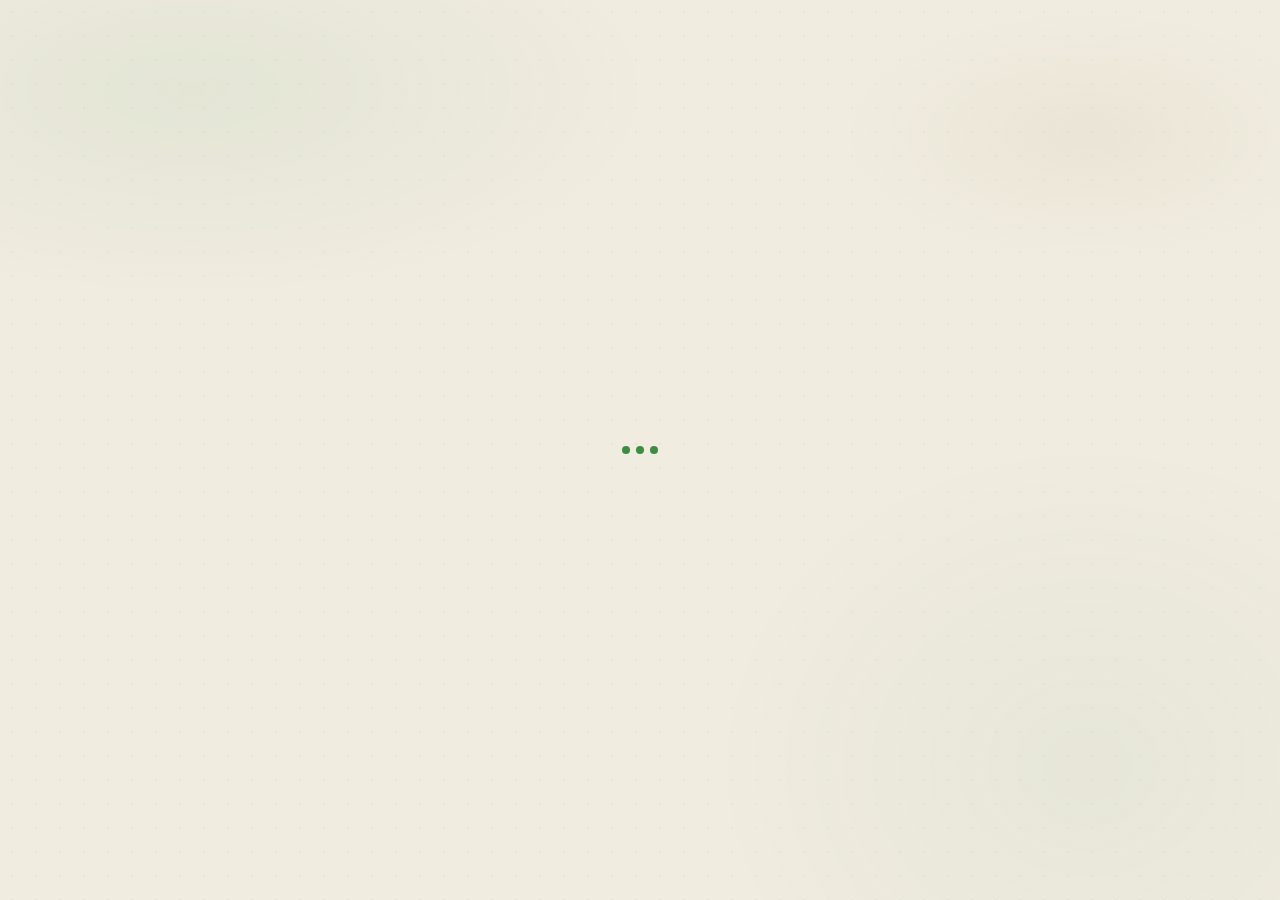
<file: app.html>
<!DOCTYPE html>
<html lang="nl">
<head>
<meta charset="UTF-8">
<meta name="viewport" content="width=device-width, initial-scale=1.0, maximum-scale=1.0">
<meta name="apple-mobile-web-app-capable" content="yes">
<meta name="apple-mobile-web-app-status-bar-style" content="default">
<meta name="apple-mobile-web-app-title" content="Norsk">
<meta name="theme-color" content="#f0ece0">
<link rel="manifest" href="manifest.json">
<title>Norsk</title>
<link href="https://fonts.googleapis.com/css2?family=Nunito:wght@300;400;500;600;700;800;900&family=JetBrains+Mono:wght@400;500&display=swap" rel="stylesheet">
<link rel="stylesheet" href="styles/main.css">
</head>
<body>

<!-- Laden indicator -->
<div class="loading-screen" id="loading">
  <div class="loading-dots">
    <div class="loading-dot"></div>
    <div class="loading-dot"></div>
    <div class="loading-dot"></div>
  </div>
</div>

<!-- App shell (verborgen tot auth klaar) -->
<div id="app" style="display:none">

  <!-- ══ HOME ════════════════════════════════════ -->
  <div class="page active" id="page-home">
    <div class="user-bar">
      <span class="user-email" id="user-email"></span>
      <button class="logout-btn" id="logout-btn">Uitloggen</button>
    </div>
    <div class="page-head" style="padding-top:0.25rem">
      <div class="page-title">Norsk <span>leren</span></div>
      <div class="page-sub" id="home-sub">Voortgang laden...</div>
    </div>
    <div class="scroll-area">
      <div class="home-hero">
        <div class="hero-pct" id="h-pct">0%</div>
        <div class="hero-label">Voortgang</div>
        <div class="hero-bar-wrap"><div class="hero-bar" id="h-pbar" style="width:0%"></div></div>
        <div class="hero-sub" id="h-sub2">—</div>
      </div>
      <div class="stats-row">
        <div class="stat-card"><div class="stat-val" id="h-known">0</div><div class="stat-lbl">Geleerd</div></div>
        <div class="stat-card"><div class="stat-val" id="h-total">0</div><div class="stat-lbl">Totaal</div></div>
      </div>
      <div class="section-label">Oefenen</div>
      <div class="action-card" onclick="goPage('fc')">
        <div class="ac-icon">
          <svg viewBox="0 0 24 24" fill="none" stroke="currentColor" stroke-width="2" stroke-linecap="round" stroke-linejoin="round"><rect x="2" y="5" width="14" height="10" rx="3"/><rect x="8" y="9" width="14" height="10" rx="3"/></svg>
        </div>
        <div class="ac-info"><div class="ac-title">Flashcards</div><div class="ac-desc">Foute kaartjes komen terug totdat je ze kent</div></div>
        <div class="ac-arrow"><svg viewBox="0 0 24 24" fill="none" stroke="currentColor" stroke-width="2" stroke-linecap="round" stroke-linejoin="round"><polyline points="9 18 15 12 9 6"/></svg></div>
      </div>
      <div class="action-card" onclick="goPage('quiz')">
        <div class="ac-icon">
          <svg viewBox="0 0 24 24" fill="none" stroke="currentColor" stroke-width="2" stroke-linecap="round" stroke-linejoin="round"><circle cx="12" cy="12" r="9"/><circle cx="12" cy="12" r="5"/><circle cx="12" cy="12" r="1" fill="currentColor"/></svg>
        </div>
        <div class="ac-info"><div class="ac-title">Quiz</div><div class="ac-desc">Meerkeuze — fout = retry ronde aan het einde</div></div>
        <div class="ac-arrow"><svg viewBox="0 0 24 24" fill="none" stroke="currentColor" stroke-width="2" stroke-linecap="round" stroke-linejoin="round"><polyline points="9 18 15 12 9 6"/></svg></div>
      </div>
      <div class="action-card" onclick="goPage('diff')">
        <div class="ac-icon" style="background:rgba(201,112,96,0.1)">
          <svg viewBox="0 0 24 24" fill="none" stroke="currentColor" stroke-width="2" stroke-linecap="round" stroke-linejoin="round"><path d="M8.5 14.5A6 6 0 0 0 18 9c0-5-3.5-7.5-3.5-7.5s1 2.5-1 4.5C12 8 12 9 12 9c-.5-2-3-3.5-3-3.5s1 4.5-1.5 5.5c-.5.2-1 .5-1 .5A4 4 0 0 0 8 16c0 2.2 1.8 4 4 4s4-1.8 4-4c0-.9-.3-1.7-.8-2.3"/></svg>
        </div>
        <div class="ac-info"><div class="ac-title">Moeilijke woorden</div><div class="ac-desc" id="h-diff-desc">—</div></div>
        <div class="ac-arrow"><svg viewBox="0 0 24 24" fill="none" stroke="currentColor" stroke-width="2" stroke-linecap="round" stroke-linejoin="round"><polyline points="9 18 15 12 9 6"/></svg></div>
      </div>
      <div class="section-label" style="margin-top:1rem">Woordenschat</div>
      <div class="action-card" onclick="goPage('ref')">
        <div class="ac-icon">
          <svg viewBox="0 0 24 24" fill="none" stroke="currentColor" stroke-width="2" stroke-linecap="round" stroke-linejoin="round"><path d="M4 19.5A2.5 2.5 0 0 1 6.5 17H20"/><path d="M6.5 2H20v20H6.5A2.5 2.5 0 0 1 4 19.5v-15A2.5 2.5 0 0 1 6.5 2z"/><line x1="9" y1="7" x2="15" y2="7"/><line x1="9" y1="11" x2="15" y2="11"/></svg>
        </div>
        <div class="ac-info"><div class="ac-title">Woordenboek</div><div class="ac-desc">Browse, zoek, bekijk voortgang</div></div>
        <div class="ac-arrow"><svg viewBox="0 0 24 24" fill="none" stroke="currentColor" stroke-width="2" stroke-linecap="round" stroke-linejoin="round"><polyline points="9 18 15 12 9 6"/></svg></div>
      </div>
      <div id="h-cat-progress"></div>
      <div id="daily-streak-card" class="daily-streak-card">
        <div class="sc-icon" style="background:rgba(61,140,66,0.12);border-color:#b0d4a8;">
          <svg viewBox="0 0 24 24" fill="none" stroke="#3d8c42" stroke-width="2" stroke-linecap="round" stroke-linejoin="round"><rect x="3" y="4" width="18" height="18" rx="2" ry="2"/><line x1="16" y1="2" x2="16" y2="6"/><line x1="8" y1="2" x2="8" y2="6"/><line x1="3" y1="10" x2="21" y2="10"/></svg>
        </div>
        <div>
          <div class="sc-val" id="h-daily-streak" style="color:var(--accent-d)">0</div>
          <div class="sc-lbl" id="h-daily-streak-lbl" style="color:#2e6b32">Begin vandaag!</div>
        </div>
      </div>
      <div id="streak-section" style="display:none">
        <div class="section-label" style="margin-top:1rem">Beste streak</div>
        <div class="streak-card">
          <div class="sc-icon">
            <svg viewBox="0 0 24 24" fill="none" stroke="#8b6914" stroke-width="2" stroke-linecap="round" stroke-linejoin="round"><path d="M8.5 14.5A6 6 0 0 0 18 9c0-5-3.5-7.5-3.5-7.5s1 2.5-1 4.5C12 8 12 9 12 9c-.5-2-3-3.5-3-3.5s1 4.5-1.5 5.5c-.5.2-1 .5-1 .5A4 4 0 0 0 8 16c0 2.2 1.8 4 4 4s4-1.8 4-4c0-.9-.3-1.7-.8-2.3"/></svg>
          </div>
          <div><div class="sc-val" id="h-streak">0</div><div class="sc-lbl">Quiz streak record</div></div>
        </div>
      </div>
    </div>
  </div>

  <!-- ══ REFERENCE ════════════════════════════════ -->
  <div class="page" id="page-ref">
    <div class="page-head"><div class="page-title">Woorden<span>boek</span></div><div class="page-sub" id="ref-sub">— items</div></div>
    <div class="search-box"><input class="search-input" id="ref-search" placeholder="zoek Noors of Nederlands..."></div>
    <div class="chip-row" id="ref-chips">
      <button class="chip active" data-filter="all">Alles</button>
      <button class="chip" data-filter="words">Woorden</button>
      <button class="chip" data-filter="phrases">Zinnen</button>
    </div>
    <div style="flex:1;overflow-y:auto" id="ref-body"></div>
  </div>

  <!-- ══ FLASHCARDS ════════════════════════════════ -->
  <div class="page" id="page-fc">
    <div class="page-head"><div class="page-title">Flash<span>cards</span></div><div class="page-sub">Foute kaartjes herhalen tot je ze kent</div></div>
    <!-- Setup -->
    <div id="fc-setup-wrap" class="fc-setup-wrap">
      <div class="setup-group">
        <label>Wat wil je oefenen?</label>
        <div class="option-row" id="fc-cat-opts" data-opt-group>
          <button class="opt-btn active" data-val="all">Alles</button>
          <button class="opt-btn" data-val="words">Woorden</button>
          <button class="opt-btn" data-val="phrases">Zinnen</button>
          <button class="opt-btn" data-val="unknown">Onbekend</button>
        </div>
      </div>
      <div class="setup-group">
        <label>Richting</label>
        <div class="option-row" id="fc-dir-opts" data-opt-group>
          <button class="opt-btn active" data-val="no-nl">Noors → NL</button>
          <button class="opt-btn" data-val="nl-no">NL → Noors</button>
          <button class="opt-btn" data-val="random">Willekeurig</button>
        </div>
      </div>
      <button class="btn btn-primary btn-full btn-lg" style="margin-top:0.5rem" id="fc-start-btn">Start flashcards</button>
    </div>
    <!-- Play -->
    <div class="fc-play" id="fc-play-wrap">
      <div class="fc-topbar">
        <div class="fc-prog-row">
          <div class="fc-prog-bar"><div class="fc-prog-fill" id="fc-pbar" style="width:0%"></div></div>
          <div class="fc-prog-txt" id="fc-ptxt">0/0</div>
        </div>
        <div class="fc-badges">
          <span class="fc-badge remaining" id="fc-b-rem">0 over</span>
          <span class="fc-badge retry" id="fc-b-retry">0 herhaling</span>
          <span class="fc-badge done" id="fc-b-done">0 klaar</span>
        </div>
      </div>
      <div class="fc-card-wrap">
        <div class="fc-card" id="fc-card">
          <div class="fc-face fc-front">
            <div class="fc-face-hint" id="ff-hint">Noors</div>
            <div class="fc-face-word" id="ff-word">—</div>
            <div class="fc-face-cat" id="ff-cat"></div>
            <div class="fc-face-tap">klik om te omdraaien</div>
          </div>
          <div class="fc-face fc-back">
            <div class="fc-face-hint" id="fb-hint">Nederlands</div>
            <div class="fc-face-word" id="fb-word">—</div>
            <div class="fc-face-cat" id="fb-cat"></div>
            <div class="fc-retry-tag" id="fb-retry">herhaling</div>
          </div>
        </div>
      </div>
      <div class="fc-actions">
        <button class="btn btn-ghost btn-full" id="fc-flip-btn">
          <svg viewBox="0 0 24 24" fill="none" stroke="currentColor" stroke-width="2" stroke-linecap="round" stroke-linejoin="round" style="width:16px;height:16px"><path d="M3 12a9 9 0 0 1 9-9 9.75 9.75 0 0 1 6.74 2.74L21 8"/><path d="M21 3v5h-5"/><path d="M21 12a9 9 0 0 1-9 9 9.75 9.75 0 0 1-6.74-2.74L3 16"/><path d="M8 16H3v5"/></svg>
          Omdraaien
        </button>
        <div class="fc-rate-hint">Omdraaien om te beoordelen</div>
        <div class="fc-rate-btns" style="display:none">
          <div class="fc-action-row">
            <button class="btn btn-red" id="fc-hard-btn">Moeilijk</button>
            <button class="btn btn-warm" id="fc-good-btn">Goed</button>
            <button class="btn btn-green" id="fc-easy-btn">Makkelijk</button>
          </div>
        </div>
        <button class="btn btn-ghost btn-full" id="fc-stop-btn">
          <svg viewBox="0 0 24 24" fill="none" stroke="currentColor" stroke-width="2" stroke-linecap="round" stroke-linejoin="round" style="width:16px;height:16px"><polyline points="15 18 9 12 15 6"/></svg>
          Terug naar instellingen
        </button>
      </div>
    </div>
    <!-- Done -->
    <div class="result-screen" id="fc-result-wrap" style="display:none">
      <div class="result-icon">
        <svg viewBox="0 0 24 24" fill="none" stroke="var(--accent)" stroke-width="2" stroke-linecap="round" stroke-linejoin="round"><path d="M11 20A7 7 0 0 1 9.8 6.1C15.5 5 17 4.48 19 2c1 2 2 4.18 2 8 0 5.5-4.78 10-10 10z"/><path d="M2 21c0-3 1.85-5.36 5.08-6C9.5 14.52 12 13 13 12"/></svg>
      </div>
      <div class="result-title">Alle kaartjes!</div>
      <div class="result-score" id="fc-res-score">0/0</div>
      <div class="result-sub" id="fc-res-sub"></div>
      <div class="result-btns mt1">
        <button class="btn btn-primary" id="fc-retry-btn">Opnieuw</button>
        <button class="btn btn-ghost" id="fc-back-btn">Instellingen</button>
      </div>
    </div>
  </div>

  <!-- ══ QUIZ ════════════════════════════════════ -->
  <div class="page" id="page-quiz">
    <div class="page-head"><div class="page-title"><span>Quiz</span> modus</div><div class="page-sub">Fout = retry ronde aan het einde</div></div>
    <!-- Setup -->
    <div id="quiz-setup-wrap" class="quiz-setup-wrap">
      <div class="setup-group">
        <label>Wat wil je oefenen?</label>
        <div class="option-row" id="qz-cat-opts" data-opt-group>
          <button class="opt-btn active" data-val="all">Alles</button>
          <button class="opt-btn" data-val="words">Woorden</button>
          <button class="opt-btn" data-val="phrases">Zinnen</button>
          <button class="opt-btn" data-val="unknown">Onbekend</button>
        </div>
      </div>
      <div class="setup-group">
        <label>Richting</label>
        <div class="option-row" id="qz-dir-opts" data-opt-group>
          <button class="opt-btn active" data-val="no-nl">Noors → NL</button>
          <button class="opt-btn" data-val="nl-no">NL → Noors</button>
        </div>
      </div>
      <div class="setup-group">
        <label>Aantal vragen</label>
        <div class="option-row" id="qz-len-opts" data-opt-group>
          <button class="opt-btn active" data-val="10">10</button>
          <button class="opt-btn" data-val="20">20</button>
          <button class="opt-btn" data-val="30">30</button>
          <button class="opt-btn" data-val="50">50</button>
        </div>
      </div>
      <button class="btn btn-primary btn-full btn-lg" style="margin-top:0.5rem" id="quiz-start-btn">Start quiz</button>
    </div>
    <!-- Play -->
    <div class="quiz-play" id="quiz-play-wrap">
      <div class="quiz-topbar">
        <div class="quiz-prog-row">
          <div class="quiz-prog-bar"><div class="quiz-prog-fill" id="qz-pbar" style="width:0%"></div></div>
          <div class="quiz-prog-txt" id="qz-ptxt">0/0</div>
        </div>
        <div class="quiz-badges">
          <span class="quiz-badge correct" id="qz-b-ok">0 goed</span>
          <span class="quiz-badge wrong" id="qz-b-wrong">0 fout</span>
          <span class="quiz-badge retry" id="qz-b-retry">0 herhaling</span>
        </div>
      </div>
      <div class="quiz-body" id="quiz-body"></div>
      <div class="quiz-next" id="quiz-next-wrap" style="display:none">
        <button class="btn btn-primary btn-full" id="quiz-next-btn">Volgende →</button>
      </div>
      <div style="padding:0 1.25rem 0.5rem">
        <button class="btn btn-ghost btn-full" id="quiz-stop-btn" style="margin-top:0.25rem">
          <svg viewBox="0 0 24 24" fill="none" stroke="currentColor" stroke-width="2" stroke-linecap="round" stroke-linejoin="round" style="width:14px;height:14px"><polyline points="15 18 9 12 15 6"/></svg>
          Stoppen
        </button>
      </div>
    </div>
    <!-- Result -->
    <div class="result-screen" id="quiz-result-wrap" style="display:none">
      <div class="result-icon">
        <svg viewBox="0 0 24 24" fill="none" stroke="var(--accent)" stroke-width="2" stroke-linecap="round" stroke-linejoin="round"><path d="M11 20A7 7 0 0 1 9.8 6.1C15.5 5 17 4.48 19 2c1 2 2 4.18 2 8 0 5.5-4.78 10-10 10z"/><path d="M2 21c0-3 1.85-5.36 5.08-6C9.5 14.52 12 13 13 12"/></svg>
      </div>
      <div class="result-title" id="qr-title">Klaar!</div>
      <div class="result-score" id="qr-score"></div>
      <div class="result-sub" id="qr-sub"></div>
      <div class="result-stats" id="qr-stats"></div>
      <div class="result-btns">
        <button class="btn btn-primary" id="quiz-retry-btn">Opnieuw</button>
        <button class="btn btn-ghost" id="quiz-back-btn">Instellingen</button>
      </div>
    </div>
  </div>

  <!-- ══ DIFFICULT ════════════════════════════════ -->
  <div class="page" id="page-diff">
    <div class="page-head"><div class="page-title">Moeilijke <span>woorden</span></div><div class="page-sub">Woorden die je het vaakst fout hebt</div></div>
    <div style="flex:1;overflow-y:auto" id="diff-body"></div>
  </div>

  <!-- ══ TYPEMODE ══════════════════════════════════ -->
  <div class="page" id="page-type">
    <div class="page-head"><div class="page-title">Type<span>modus</span></div><div class="page-sub">Typ het antwoord — fouten komen terug</div></div>
    <!-- Setup -->
    <div id="type-setup-wrap" style="padding:0 1.25rem;flex:1;overflow-y:auto">
      <div class="setup-group">
        <label>Wat wil je oefenen?</label>
        <div class="option-row" id="type-cat-opts" data-opt-group>
          <button class="opt-btn active" data-val="all">Alles</button>
          <button class="opt-btn" data-val="words">Woorden</button>
          <button class="opt-btn" data-val="phrases">Zinnen</button>
          <button class="opt-btn" data-val="unknown">Onbekend</button>
        </div>
      </div>
      <div class="setup-group">
        <label>Richting</label>
        <div class="option-row" id="type-dir-opts" data-opt-group>
          <button class="opt-btn active" data-val="nl-no">Nederlands → Noors</button>
          <button class="opt-btn" data-val="no-nl">Noors → Nederlands</button>
        </div>
      </div>
      <button class="btn btn-primary btn-full btn-lg" style="margin-top:0.5rem" id="type-start-btn">Start typen</button>
    </div>
    <!-- Play -->
    <div class="type-play" id="type-play-wrap">
      <div class="fc-topbar">
        <div class="fc-prog-row">
          <div class="fc-prog-bar"><div class="fc-prog-fill" id="type-pbar" style="width:0%"></div></div>
          <div class="fc-prog-txt" id="type-ptxt">0/0</div>
        </div>
        <div class="fc-badges">
          <span class="fc-badge remaining" id="type-b-rem">0 over</span>
          <span class="fc-badge retry" id="type-b-retry">0 herhaling</span>
          <span class="fc-badge done" id="type-b-done">0 klaar</span>
        </div>
      </div>
      <div class="fc-card-wrap" style="flex:0 0 auto;padding:0.75rem 1.25rem 0">
        <div class="fc-card" style="height:auto;min-height:160px;transform:none;cursor:default">
          <div class="fc-face fc-front" style="position:relative;transform:none;backface-visibility:visible;-webkit-backface-visibility:visible;padding:1.25rem 1.5rem">
            <div class="fc-face-hint" id="type-hint">Vertaal naar Noors</div>
            <div class="fc-face-word" id="type-word">—</div>
            <div class="fc-face-cat" id="type-cat"></div>
            <div class="fc-retry-tag" id="type-retry-tag">herhaling</div>
          </div>
        </div>
      </div>
      <div class="type-input-wrap" style="padding:0.75rem 1.25rem 0">
        <input class="type-input" id="type-input" type="text" autocomplete="off" autocorrect="off" autocapitalize="off" spellcheck="false" placeholder="Typ je antwoord...">
      </div>
      <div id="type-feedback" class="type-feedback"></div>
      <div class="type-actions">
        <button class="btn btn-primary btn-full" id="type-submit">Controleer →</button>
        <button class="btn btn-green btn-full" id="type-next-btn" style="display:none">Volgende →</button>
        <button class="btn btn-ghost btn-full" id="type-stop-btn">Stoppen</button>
      </div>
    </div>
    <!-- Result -->
    <div class="result-screen" id="type-result-wrap" style="display:none">
      <div class="result-icon">
        <svg viewBox="0 0 24 24" fill="none" stroke="var(--accent)" stroke-width="2" stroke-linecap="round" stroke-linejoin="round"><path d="M11 20A7 7 0 0 1 9.8 6.1C15.5 5 17 4.48 19 2c1 2 2 4.18 2 8 0 5.5-4.78 10-10 10z"/><path d="M2 21c0-3 1.85-5.36 5.08-6C9.5 14.52 12 13 13 12"/></svg>
      </div>
      <div class="result-title">Klaar!</div>
      <div class="result-score" id="type-res-score">0</div>
      <div class="result-sub" id="type-res-sub"></div>
      <div class="result-btns mt1">
        <button class="btn btn-primary" id="type-retry-btn">Opnieuw</button>
        <button class="btn btn-ghost" id="type-back-btn">Instellingen</button>
      </div>
    </div>
  </div>

  <!-- ══ NAV ═══════════════════════════════════════ -->
  <nav id="nav">
    <button class="nav-item active" data-page="home">
      <span class="nav-icon"><svg viewBox="0 0 24 24" fill="none" stroke="currentColor" stroke-width="2" stroke-linecap="round" stroke-linejoin="round"><path d="m3 9 9-7 9 7v11a2 2 0 0 1-2 2H5a2 2 0 0 1-2-2z"/><polyline points="9 22 9 12 15 12 15 22"/></svg></span>
      <span class="nav-lbl">Home</span>
    </button>
    <button class="nav-item" data-page="ref">
      <span class="nav-icon"><svg viewBox="0 0 24 24" fill="none" stroke="currentColor" stroke-width="2" stroke-linecap="round" stroke-linejoin="round"><path d="M4 19.5A2.5 2.5 0 0 1 6.5 17H20"/><path d="M6.5 2H20v20H6.5A2.5 2.5 0 0 1 4 19.5v-15A2.5 2.5 0 0 1 6.5 2z"/></svg></span>
      <span class="nav-lbl">Woorden</span>
    </button>
    <button class="nav-item" data-page="fc">
      <span class="nav-icon"><svg viewBox="0 0 24 24" fill="none" stroke="currentColor" stroke-width="2" stroke-linecap="round" stroke-linejoin="round"><rect x="2" y="5" width="14" height="10" rx="3"/><rect x="8" y="9" width="14" height="10" rx="3"/></svg></span>
      <span class="nav-lbl">Flashcard</span>
    </button>
    <button class="nav-item" data-page="quiz">
      <span class="nav-icon"><svg viewBox="0 0 24 24" fill="none" stroke="currentColor" stroke-width="2" stroke-linecap="round" stroke-linejoin="round"><circle cx="12" cy="12" r="9"/><circle cx="12" cy="12" r="5"/><circle cx="12" cy="12" r="1" fill="currentColor"/></svg></span>
      <span class="nav-lbl">Quiz</span>
    </button>
    <button class="nav-item" data-page="diff">
      <span class="nav-icon"><svg viewBox="0 0 24 24" fill="none" stroke="currentColor" stroke-width="2" stroke-linecap="round" stroke-linejoin="round"><path d="M8.5 14.5A6 6 0 0 0 18 9c0-5-3.5-7.5-3.5-7.5s1 2.5-1 4.5C12 8 12 9 12 9c-.5-2-3-3.5-3-3.5s1 4.5-1.5 5.5c-.5.2-1 .5-1 .5A4 4 0 0 0 8 16c0 2.2 1.8 4 4 4s4-1.8 4-4c0-.9-.3-1.7-.8-2.3"/></svg></span>
      <span class="nav-lbl">Moeilijk</span>
    </button>
    <button class="nav-item" data-page="type">
      <span class="nav-icon"><svg viewBox="0 0 24 24" fill="none" stroke="currentColor" stroke-width="2" stroke-linecap="round" stroke-linejoin="round"><rect x="2" y="4" width="20" height="16" rx="3"/><path d="M7 8h.01M11 8h.01M15 8h.01M7 12h.01M11 12h.01M15 12h.01M7 16h10"/></svg></span>
      <span class="nav-lbl">Typen</span>
    </button>
  </nav>

</div><!-- /app -->

<script type="module">
import { getSession, onAuthChange } from './src/auth.js'
import { initApp, setupOptButtons } from './src/app.js'

// Controleer sessie bij laden
const session = await getSession()
if (!session) { window.location.replace('index.html'); throw new Error('redirect') }

// Toon app
document.getElementById('loading').style.display = 'none'
document.getElementById('app').style.display = ''

// Setup opt buttons (delegated)
setupOptButtons()

// Init app met ingelogde user
await initApp(session.user)

// Luister naar auth changes (bijv. uitloggen in ander tabblad)
onAuthChange(s => { if (!s) window.location.replace('index.html') })

// Service worker
if ('serviceWorker' in navigator) {
  navigator.serviceWorker.register('sw.js').catch(() => {})
}

// Maak goPage globaal voor onclick handlers in HTML
import { initApp as _app } from './src/app.js'
window.goPage = page => {
  // Trigger via nav click simulatie
  document.querySelector(`.nav-item[data-page="${page}"]`)?.click()
}
</script>
</body>
</html>
</file>
<file: styles/main.css>
:root {
  --bg:        #f0ece0;
  --bg2:       #e8e2d0;
  --surface:   #faf7f0;
  --surface2:  #f0ead8;
  --border:    #d4c9a8;
  --border2:   #b8aa82;
  --accent:    #3d8c42;
  --accent-d:  #2e6b32;
  --accent-l:  #5aab60;
  --warm:      #8b6914;
  --warm-l:    #a67c1a;
  --red:       #c0392b;
  --red-l:     #e05545;
  --yellow:    #7a6a00;
  --text:      #1e2e1f;
  --text2:     #4a6b4e;
  --text3:     #7a9a7e;
  --nav-h:     72px;
  --safe-b:    env(safe-area-inset-bottom, 0px);
  --radius:    18px;
  --radius-sm: 12px;
}

* { margin:0; padding:0; box-sizing:border-box; -webkit-tap-highlight-color: transparent; }
html, body { height:100%; background:var(--bg); color:var(--text); font-family:'Nunito',sans-serif; overflow:hidden; }

/* organic leaf/dot pattern background */
body::before {
  content:'';
  position:fixed; inset:0;
  background-image:
    radial-gradient(ellipse 55% 35% at 15% 10%, rgba(61,140,66,0.07) 0%, transparent 65%),
    radial-gradient(ellipse 45% 55% at 85% 85%, rgba(61,140,66,0.05) 0%, transparent 65%),
    radial-gradient(ellipse 35% 25% at 85% 15%, rgba(139,105,20,0.05) 0%, transparent 55%);
  pointer-events:none; z-index:0;
}
/* subtle dot pattern */
body::after {
  content:'';
  position:fixed; inset:0;
  background-image: radial-gradient(circle, rgba(61,140,66,0.12) 1px, transparent 1px);
  background-size: 24px 24px;
  pointer-events:none; z-index:0;
  opacity:0.5;
}

/* ── APP SHELL ── */
#app { display:flex; flex-direction:column; height:100dvh; max-width:480px; margin:0 auto; position:relative; z-index:1; }

/* ── PAGES ── */
.page { display:none; flex:1; overflow-y:auto; overflow-x:hidden; padding:0 0 calc(var(--nav-h) + var(--safe-b) + 8px); }
.page.active { display:flex; flex-direction:column; }

.page-head { padding:1.5rem 1.25rem 0.75rem; flex-shrink:0; }
.page-title { font-size:1.65rem; font-weight:900; letter-spacing:-0.5px; line-height:1.1; color:var(--text); }
.page-title span { color:var(--accent); }
.page-sub { font-size:0.78rem; color:var(--text3); margin-top:0.25rem; font-weight:600; }

.scroll-area { flex:1; overflow-y:auto; padding:0 1.25rem 1rem; }

/* ── BOTTOM NAV ── */
#nav {
  position:fixed; bottom:0; left:50%; transform:translateX(-50%);
  width:100%; max-width:480px;
  height:calc(var(--nav-h) + var(--safe-b));
  background:rgba(240,236,224,0.92);
  backdrop-filter:blur(24px); -webkit-backdrop-filter:blur(24px);
  border-top:1px solid var(--border);
  display:flex; align-items:flex-start; padding-top:8px; z-index:100;
}
.nav-item {
  flex:1; display:flex; flex-direction:column; align-items:center; gap:3px;
  cursor:pointer; padding:6px 0; transition:all 0.18s;
  border:none; background:none; color:var(--text3); font-family:'Nunito',sans-serif;
}
.nav-item .nav-icon { width:24px; height:24px; transition:transform 0.18s; }
.nav-item .nav-icon svg { width:100%; height:100%; }
.nav-item .nav-lbl { font-size:0.58rem; font-weight:700; letter-spacing:0.4px; text-transform:uppercase; }
.nav-item.active { color:var(--accent); }
.nav-item.active .nav-icon { transform:scale(1.12); }

/* ── HOME PAGE ── */
.home-hero {
  margin:0 1.25rem 1.25rem;
  background:linear-gradient(135deg, #dff0dc 0%, #c8e6c2 100%);
  border:1px solid #b0d4a8;
  border-radius:24px;
  padding:1.4rem;
  position:relative;
  overflow:hidden;
}
.home-hero::before {
  content:'';
  position:absolute; top:-30px; right:-30px;
  width:120px; height:120px;
  background:radial-gradient(circle, rgba(61,140,66,0.12), transparent 70%);
  border-radius:50%;
}
.hero-pct { font-size:3rem; font-weight:900; color:var(--accent); line-height:1; letter-spacing:-2px; }
.hero-label { font-size:0.75rem; font-weight:700; color:var(--text2); margin-top:0.1rem; }
.hero-bar-wrap { background:rgba(0,0,0,0.1); border-radius:99px; height:6px; margin-top:0.9rem; overflow:hidden; }
.hero-bar { height:100%; border-radius:99px; background:linear-gradient(90deg, var(--accent-d), var(--accent-l)); transition:width 0.6s ease; }
.hero-sub { font-size:0.72rem; color:var(--text3); margin-top:0.5rem; font-weight:600; }

.stats-row { display:grid; grid-template-columns:repeat(2,1fr); gap:0.6rem; margin:0 1.25rem 1.25rem; }
.stat-card {
  background:var(--surface); border:1px solid var(--border);
  border-radius:var(--radius); padding:0.9rem 1rem;
}
.stat-val { font-size:1.5rem; font-weight:900; color:var(--accent); line-height:1; }
.stat-lbl { font-size:0.62rem; color:var(--text3); margin-top:0.2rem; font-weight:700; text-transform:uppercase; letter-spacing:0.5px; }

.section-label { font-size:0.62rem; font-weight:800; color:var(--text3); text-transform:uppercase; letter-spacing:1.5px; margin:0 1.25rem 0.6rem; }

.action-card {
  background:var(--surface); border:1px solid var(--border);
  border-radius:var(--radius); padding:1rem 1.1rem;
  display:flex; align-items:center; gap:0.9rem;
  cursor:pointer; transition:all 0.15s;
  margin:0 1.25rem 0.55rem;
}
.action-card:active { transform:scale(0.98); background:var(--surface2); }
.ac-icon {
  width:42px; height:42px; border-radius:13px;
  background:rgba(61,140,66,0.1); border:1px solid var(--border);
  display:flex; align-items:center; justify-content:center; flex-shrink:0;
}
.ac-icon svg { width:20px; height:20px; }
.ac-info { flex:1; }
.ac-title { font-size:0.92rem; font-weight:800; color:var(--text); }
.ac-desc { font-size:0.7rem; color:var(--text3); margin-top:0.1rem; font-weight:600; }
.ac-arrow { color:var(--text3); flex-shrink:0; }
.ac-arrow svg { width:16px; height:16px; }

.streak-card {
  margin:0 1.25rem 0.55rem;
  background:linear-gradient(135deg, #f5e8c8, #eeddb0);
  border:1px solid #d4b87a;
  border-radius:var(--radius); padding:1rem 1.1rem;
  display:flex; align-items:center; gap:0.9rem;
}
.sc-icon { width:42px; height:42px; border-radius:13px; background:rgba(139,105,20,0.12); border:1px solid #d4b87a; display:flex; align-items:center; justify-content:center; flex-shrink:0; }
.sc-icon svg { width:20px; height:20px; }
.sc-val { font-size:1.4rem; font-weight:900; color:var(--warm-l); line-height:1; }
.sc-lbl { font-size:0.65rem; color:#9a7a40; font-weight:700; text-transform:uppercase; letter-spacing:0.5px; }

.daily-streak-card {
  margin:0 1.25rem 0.55rem;
  background:linear-gradient(135deg, #e8f5e9, #c8e6c2);
  border:1px solid #b0d4a8;
  border-radius:var(--radius); padding:1rem 1.1rem;
  display:flex; align-items:center; gap:0.9rem;
}

/* ── BUTTONS ── */
.btn {
  display:inline-flex; align-items:center; justify-content:center; gap:0.4rem;
  padding:0.75rem 1.3rem; border-radius:var(--radius-sm);
  border:none; font-family:'Nunito',sans-serif;
  font-size:0.88rem; font-weight:800; cursor:pointer; transition:all 0.13s;
}
.btn:active { transform:scale(0.97); }
.btn svg { width:16px; height:16px; flex-shrink:0; }
.btn-primary { background:var(--accent); color:#fff; }
.btn-primary:hover { background:var(--accent-l); }
.btn-ghost { background:var(--surface); border:1px solid var(--border); color:var(--text2); }
.btn-ghost:hover { border-color:var(--border2); color:var(--text); }
.btn-green { background:rgba(109,191,114,0.15); border:1px solid rgba(109,191,114,0.4); color:var(--accent-l); }
.btn-red   { background:rgba(201,112, 96,0.15); border:1px solid rgba(201,112, 96,0.4); color:var(--red-l); }
.btn-warm  { background:rgba(200,165, 90,0.15); border:1px solid rgba(200,165, 90,0.4); color:var(--warm-l); }
.btn-full { width:100%; }
.btn-lg { padding:1rem 1.5rem; font-size:0.95rem; border-radius:16px; }

/* ── SETUP GROUPS ── */
.setup-group { margin-bottom:1rem; }
.setup-group label { font-size:0.65rem; font-weight:800; color:var(--text3); text-transform:uppercase; letter-spacing:1.2px; display:block; margin-bottom:0.5rem; }
.option-row { display:flex; gap:0.45rem; flex-wrap:wrap; }
.opt-btn {
  flex:1; min-width:70px;
  background:var(--surface); border:1.5px solid var(--border);
  color:var(--text2); padding:0.55rem 0.6rem;
  border-radius:var(--radius-sm); font-family:'Nunito',sans-serif;
  font-size:0.78rem; font-weight:700; cursor:pointer; transition:all 0.12s; text-align:center;
}
.opt-btn.active { background:rgba(109,191,114,0.12); border-color:var(--accent); color:var(--accent-l); }

/* ── REFERENCE ── */
.search-box {
  position:sticky; top:0; z-index:10;
  background:var(--bg); padding:0.75rem 1.25rem;
}
.search-input {
  width:100%; background:var(--surface); border:1.5px solid var(--border);
  color:var(--text); padding:0.65rem 0.9rem; border-radius:var(--radius-sm);
  font-family:'Nunito',sans-serif; font-size:0.85rem; font-weight:600; outline:none;
}
.search-input:focus { border-color:var(--accent); }
.search-input::placeholder { color:var(--text3); }

.chip-row { display:flex; gap:0.4rem; padding:0 1.25rem 0.75rem; }
.chip {
  background:var(--surface); border:1.5px solid var(--border); color:var(--text3);
  padding:0.3rem 0.85rem; border-radius:99px; font-size:0.72rem; font-weight:700; cursor:pointer; transition:all 0.1s;
}
.chip.active { background:rgba(109,191,114,0.12); border-color:var(--accent); color:var(--accent-l); }

.cat-header { font-size:0.62rem; font-weight:800; color:var(--text3); text-transform:uppercase; letter-spacing:1.5px; padding:1rem 1.25rem 0.5rem; }
.word-list { padding:0 1.25rem; }
.word-row { display:flex; align-items:center; gap:0.75rem; padding:0.55rem 0; border-bottom:1px solid var(--border); }
.word-row:last-child { border-bottom:none; }
.wr-n { font-size:0.58rem; color:var(--text3); min-width:20px; font-family:'JetBrains Mono'; }
.wr-no { font-size:0.88rem; font-weight:700; color:var(--text); flex:1; }
.wr-nl { font-size:0.8rem; color:var(--text2); font-weight:600; text-align:right; }
.wr-dot { width:7px; height:7px; border-radius:50%; background:var(--accent); opacity:0; flex-shrink:0; transition:opacity 0.2s; }
.word-row.known .wr-dot { opacity:1; }
.word-row.known .wr-no { color:var(--text2); }

.phrase-card {
  background:var(--surface); border:1px solid var(--border);
  border-radius:var(--radius-sm); padding:0.8rem 1rem; margin:0 1.25rem 0.45rem;
}
.phrase-card.known { border-color:rgba(109,191,114,0.3); }
.pc-no { font-size:0.85rem; font-weight:700; color:var(--text); margin-bottom:0.2rem; }
.pc-nl { font-size:0.78rem; color:var(--text2); font-weight:600; }
.pc-tag { font-size:0.58rem; color:var(--text3); margin-top:0.3rem; font-weight:800; text-transform:uppercase; letter-spacing:0.6px; }

/* ── FLASHCARD ── */
.fc-setup-wrap { padding:0 1.25rem; flex:1; overflow-y:auto; }

.fc-play { display:none; flex-direction:column; height:100%; }
.fc-play.active { display:flex; }

.fc-topbar { padding:0.75rem 1.25rem; flex-shrink:0; }
.fc-prog-row { display:flex; align-items:center; gap:0.75rem; margin-bottom:0.5rem; }
.fc-prog-bar { flex:1; height:6px; background:var(--border); border-radius:99px; overflow:hidden; }
.fc-prog-fill { height:100%; border-radius:99px; background:linear-gradient(90deg, var(--accent-d), var(--accent-l)); transition:width 0.35s; }
.fc-prog-txt { font-size:0.7rem; color:var(--text3); font-family:'JetBrains Mono'; font-weight:500; white-space:nowrap; }
.fc-badges { display:flex; gap:0.45rem; }
.fc-badge { font-size:0.65rem; font-weight:800; padding:0.22rem 0.65rem; border-radius:99px; }
.fc-badge.remaining { background:rgba(61,140,66,0.12); color:var(--accent-d); }
.fc-badge.retry { background:rgba(200,165,90,0.12); color:var(--warm-l); }
.fc-badge.done { background:rgba(61,140,66,0.15); color:var(--accent-d); }

.fc-card-wrap { flex:1; display:flex; align-items:center; justify-content:center; padding:0.75rem 1.25rem; perspective:1400px; }
.fc-card {
  width:100%; max-width:360px; height:215px;
  position:relative; transform-style:preserve-3d;
  transition:transform 0.5s cubic-bezier(0.34,1.15,0.64,1);
  cursor:pointer; flex-shrink:0;
}
.fc-card.flipped { transform:rotateY(180deg); }
.fc-face {
  position:absolute; inset:0;
  backface-visibility:hidden; -webkit-backface-visibility:hidden;
  border-radius:24px; display:flex; flex-direction:column;
  align-items:center; justify-content:center; padding:1.5rem; text-align:center;
}
.fc-front {
  background:linear-gradient(145deg, #fdfaf3 0%, #f5f0e4 100%);
  border:1px solid var(--border);
  box-shadow:0 4px 20px rgba(0,0,0,0.08), inset 0 1px 0 rgba(255,255,255,0.8);
}
.fc-back {
  background:linear-gradient(145deg, #d8f0d8 0%, #c8e8c4 100%);
  border:1px solid rgba(61,140,66,0.4);
  box-shadow:0 4px 20px rgba(0,0,0,0.08);
  transform:rotateY(180deg);
}
.fc-face-hint { font-size:0.6rem; font-weight:800; color:var(--text3); text-transform:uppercase; letter-spacing:2px; margin-bottom:0.9rem; }
.fc-face-word { font-size:clamp(1.25rem,5vw,2rem); font-weight:900; color:var(--text); letter-spacing:-0.3px; line-height:1.2; }
.fc-back .fc-face-word { color:var(--accent-d); }
.fc-face-cat { font-size:0.62rem; color:var(--text3); margin-top:0.65rem; font-weight:700; }
.fc-face-tap { font-size:0.65rem; color:var(--text3); margin-top:1.1rem; font-weight:600; }
.fc-retry-tag { font-size:0.62rem; background:rgba(200,165,90,0.15); color:var(--warm-l); border-radius:99px; padding:0.2rem 0.65rem; font-weight:800; margin-top:0.75rem; border:1px solid rgba(200,165,90,0.3); display:none; }

.fc-actions { padding:0 1.25rem 0.75rem; flex-shrink:0; }
.fc-action-row { display:flex; gap:0.5rem; margin-bottom:0.5rem; }
.fc-action-row .btn { flex:1; }
.fc-rate-hint { text-align:center; font-size:0.72rem; color:var(--text3); font-weight:700; padding:0.5rem; }
.fc-rate-btns { margin-bottom:0.5rem; }

/* ── QUIZ ── */
.quiz-setup-wrap { padding:0 1.25rem; flex:1; overflow-y:auto; }
.quiz-play { display:none; flex-direction:column; height:100%; }
.quiz-play.active { display:flex; }

.quiz-topbar { padding:0.75rem 1.25rem 0; flex-shrink:0; }
.quiz-prog-row { display:flex; align-items:center; gap:0.75rem; margin-bottom:0.4rem; }
.quiz-prog-bar { flex:1; height:6px; background:var(--border); border-radius:99px; overflow:hidden; }
.quiz-prog-fill { height:100%; border-radius:99px; background:linear-gradient(90deg, var(--accent-d), var(--accent-l)); transition:width 0.3s; }
.quiz-prog-txt { font-size:0.7rem; color:var(--text3); font-family:'JetBrains Mono'; white-space:nowrap; }
.quiz-badges { display:flex; gap:0.45rem; margin-bottom:0.25rem; }
.quiz-badge { font-size:0.65rem; font-weight:800; padding:0.22rem 0.65rem; border-radius:99px; }
.quiz-badge.correct { background:rgba(61,140,66,0.12); color:var(--accent-d); }
.quiz-badge.wrong { background:rgba(201,112,96,0.12); color:var(--red-l); }
.quiz-badge.retry { background:rgba(200,165,90,0.12); color:var(--warm-l); }

.quiz-body { flex:1; overflow-y:auto; padding:0.75rem 1.25rem 0.5rem; }
.quiz-round-tag { display:inline-flex; align-items:center; gap:0.35rem; font-size:0.63rem; font-weight:800; padding:0.25rem 0.75rem; border-radius:99px; margin-bottom:0.8rem; }
.quiz-round-tag.r1 { background:rgba(61,140,66,0.1); color:var(--accent-d); border:1px solid rgba(61,140,66,0.3); }
.quiz-round-tag.r2 { background:rgba(200,165,90,0.12); color:var(--warm-l); border:1px solid rgba(200,165,90,0.3); }
.quiz-round-tag svg { width:13px; height:13px; }

.quiz-q-label { font-size:0.62rem; font-weight:800; color:var(--text3); text-transform:uppercase; letter-spacing:1px; margin-bottom:0.35rem; }
.quiz-q-word { font-size:clamp(1.2rem,5vw,1.8rem); font-weight:900; color:var(--text); letter-spacing:-0.3px; margin-bottom:0.2rem; line-height:1.2; }
.quiz-q-cat { font-size:0.62rem; color:var(--text3); margin-bottom:1.1rem; font-weight:700; }

.choices { display:flex; flex-direction:column; gap:0.5rem; }
.choice-btn {
  width:100%; background:var(--surface); border:1.5px solid var(--border); color:var(--text);
  padding:0.85rem 1rem; border-radius:var(--radius-sm);
  font-family:'Nunito',sans-serif; font-size:0.88rem; font-weight:700; text-align:left;
  cursor:pointer; transition:all 0.12s; display:flex; align-items:center; gap:0.75rem;
}
.choice-btn:hover:not(:disabled) { background:var(--surface2); border-color:var(--border2); }
.choice-btn:active:not(:disabled) { transform:scale(0.99); }
.choice-letter {
  width:28px; height:28px; border-radius:8px;
  background:var(--bg); border:1px solid var(--border); display:flex; align-items:center; justify-content:center;
  font-size:0.7rem; font-weight:800; color:var(--text3); flex-shrink:0;
}
.choice-btn.correct { background:rgba(61,140,66,0.1); border-color:var(--accent-d); color:var(--accent-d); }
.choice-btn.correct .choice-letter { background:var(--accent); color:#fff; }
.choice-btn.wrong { background:rgba(201,112,96,0.12); border-color:var(--red); color:var(--red-l); }
.choice-btn.wrong .choice-letter { background:var(--red); color:#fff; }
.choice-btn:disabled { cursor:default; }

.quiz-feedback { margin-top:0.7rem; padding:0.75rem 1rem; border-radius:var(--radius-sm); font-size:0.82rem; font-weight:700; display:none; }
.quiz-feedback.show { display:block; }
.quiz-feedback.correct { background:rgba(61,140,66,0.08); border:1px solid rgba(61,140,66,0.3); color:var(--accent-d); }
.quiz-feedback.wrong { background:rgba(201,112,96,0.1); border:1px solid rgba(201,112,96,0.3); color:var(--red-l); }

.quiz-next { padding:0.75rem 1.25rem; flex-shrink:0; }

/* ── RESULTS ── */
.result-screen {
  display:flex; flex-direction:column; align-items:center; justify-content:center;
  padding:2rem 1.5rem; text-align:center; flex:1;
}
.result-icon { width:72px; height:72px; border-radius:22px; background:rgba(61,140,66,0.1); border:1px solid var(--border); display:flex; align-items:center; justify-content:center; margin:0 auto 1rem; }
.result-icon svg { width:36px; height:36px; }
.result-title { font-size:1.7rem; font-weight:900; letter-spacing:-0.5px; margin-bottom:0.4rem; }
.result-score { font-size:2.8rem; font-weight:900; color:var(--accent); line-height:1; margin:0.5rem 0; }
.result-sub { font-size:0.8rem; color:var(--text2); margin-bottom:1.5rem; font-weight:600; }
.result-stats { display:grid; grid-template-columns:repeat(3,1fr); gap:0.6rem; width:100%; margin-bottom:1.5rem; }
.result-stat { background:var(--surface); border:1px solid var(--border); border-radius:var(--radius-sm); padding:0.75rem 0.5rem; }
.rs-val { font-size:1.3rem; font-weight:900; }
.rs-lbl { font-size:0.58rem; color:var(--text3); text-transform:uppercase; letter-spacing:0.5px; margin-top:0.15rem; font-weight:700; }
.result-btns { display:flex; gap:0.6rem; width:100%; }
.result-btns .btn { flex:1; }

/* ── DIFFICULT ── */
.diff-empty { display:flex; flex-direction:column; align-items:center; justify-content:center; flex:1; gap:0.75rem; text-align:center; padding:2rem; }
.diff-empty .de-icon { width:64px; height:64px; border-radius:20px; background:rgba(61,140,66,0.1); border:1px solid var(--border); display:flex; align-items:center; justify-content:center; margin:0 auto; }
.diff-empty .de-icon svg { width:32px; height:32px; }
.diff-empty .de-title { font-size:1.1rem; font-weight:800; }
.diff-empty .de-sub { font-size:0.75rem; color:var(--text3); font-weight:600; }

.diff-item { display:flex; align-items:center; gap:0.75rem; padding:0.75rem 1.25rem; border-bottom:1px solid var(--border); }
.di-bar { width:4px; height:36px; border-radius:2px; flex-shrink:0; }
.di-no { font-size:0.9rem; font-weight:700; color:var(--text); flex:1; }
.di-nl { font-size:0.78rem; color:var(--text2); font-weight:600; flex:1; }
.di-count { font-size:0.7rem; font-weight:800; color:var(--red-l); font-family:'JetBrains Mono'; white-space:nowrap; }

/* ── MISC ── */
.hidden { display:none !important; }
.mt1 { margin-top:0.6rem; }
@keyframes slideUp { from{opacity:0;transform:translateY(18px)} to{opacity:1;transform:translateY(0)} }
.anim-in { animation:slideUp 0.22s ease forwards; }

/* ── AUTH ── */
.auth-page {
  min-height:100dvh; display:flex; flex-direction:column;
  align-items:center; justify-content:center;
  padding:2rem 1.5rem; background:var(--bg);
  position:relative;
}
.auth-card {
  width:100%; max-width:380px;
  background:var(--surface); border:1px solid var(--border);
  border-radius:24px; padding:2rem;
  box-shadow:0 8px 32px rgba(0,0,0,0.06);
}
.auth-logo {
  width:56px; height:56px; border-radius:16px;
  background:rgba(61,140,66,0.12); border:1px solid var(--border);
  display:flex; align-items:center; justify-content:center; margin:0 auto 1.25rem;
}
.auth-logo svg { width:28px; height:28px; }
.auth-title { font-size:1.5rem; font-weight:900; text-align:center; letter-spacing:-0.5px; }
.auth-sub { font-size:0.78rem; color:var(--text3); text-align:center; margin-top:0.25rem; margin-bottom:1.5rem; font-weight:600; }

.auth-tabs { display:flex; background:var(--bg2); border-radius:10px; padding:3px; margin-bottom:1.25rem; }
.auth-tab {
  flex:1; text-align:center; padding:0.5rem; border-radius:8px; cursor:pointer;
  font-size:0.82rem; font-weight:700; color:var(--text3); transition:all 0.15s; border:none; background:none; font-family:'Nunito',sans-serif;
}
.auth-tab.active { background:var(--surface); color:var(--text); box-shadow:0 1px 4px rgba(0,0,0,0.08); }

.auth-field { margin-bottom:0.9rem; }
.auth-field label { font-size:0.7rem; font-weight:800; color:var(--text3); text-transform:uppercase; letter-spacing:1px; display:block; margin-bottom:0.4rem; }
.auth-field input {
  width:100%; background:var(--bg); border:1.5px solid var(--border);
  color:var(--text); padding:0.7rem 0.9rem; border-radius:10px;
  font-family:'Nunito',sans-serif; font-size:0.9rem; font-weight:600; outline:none;
}
.auth-field input:focus { border-color:var(--accent); }

.auth-error {
  background:rgba(192,57,43,0.08); border:1px solid rgba(192,57,43,0.3);
  color:var(--red); border-radius:10px; padding:0.65rem 0.9rem;
  font-size:0.8rem; font-weight:700; margin-bottom:0.9rem; display:none;
}
.auth-error.show { display:block; }

/* ── USER HEADER ── */
.user-bar {
  display:flex; align-items:center; justify-content:space-between;
  padding:0.75rem 1.25rem; gap:0.5rem;
}
.user-email { font-size:0.72rem; color:var(--text3); font-weight:700; flex:1; overflow:hidden; text-overflow:ellipsis; white-space:nowrap; }
.logout-btn {
  background:var(--surface2); border:1px solid var(--border); color:var(--text3);
  padding:0.3rem 0.75rem; border-radius:8px; font-size:0.7rem; font-weight:700;
  cursor:pointer; font-family:'Nunito',sans-serif; transition:all 0.12s; flex-shrink:0;
}
.logout-btn:hover { border-color:var(--border2); color:var(--text); }

.loading-screen {
  min-height:100dvh; display:flex; align-items:center; justify-content:center;
  flex-direction:column; gap:0.75rem; background:var(--bg);
}
.loading-dot { width:8px; height:8px; border-radius:50%; background:var(--accent); animation:pulse 1s infinite; }
@keyframes pulse { 0%,100%{opacity:0.3;transform:scale(0.8)} 50%{opacity:1;transform:scale(1)} }
.loading-dots { display:flex; gap:6px; }
.loading-dots .loading-dot:nth-child(2) { animation-delay:0.2s; }
.loading-dots .loading-dot:nth-child(3) { animation-delay:0.4s; }

/* ── TYPEMODE ── */
.type-play { display:none; flex-direction:column; height:100%; }
.type-play.active { display:flex; }

.type-input-wrap { padding:0 1.25rem; flex-shrink:0; }
.type-input {
  width:100%; background:var(--surface); border:2px solid var(--border);
  color:var(--text); padding:0.85rem 1rem; border-radius:var(--radius-sm);
  font-family:'Nunito',sans-serif; font-size:1.1rem; font-weight:700;
  outline:none; text-align:center; transition:border-color 0.15s;
}
.type-input:focus { border-color:var(--accent); }
.type-input.correct { border-color:var(--accent); background:rgba(61,140,66,0.06); }
.type-input.wrong { border-color:var(--red); background:rgba(192,57,43,0.06); }
.type-input.almost { border-color:var(--warm-l); background:rgba(139,105,20,0.06); }

.type-feedback {
  margin:0.5rem 1.25rem 0; padding:0.7rem 1rem;
  border-radius:var(--radius-sm); font-size:0.85rem; font-weight:700;
  display:none; text-align:center;
}
.type-feedback.show { display:block; }
.type-feedback.correct { background:rgba(61,140,66,0.1); border:1px solid rgba(61,140,66,0.35); color:var(--accent-d); }
.type-feedback.almost  { background:rgba(166,124,26,0.1); border:1px solid rgba(166,124,26,0.35); color:var(--warm-l); }
.type-feedback.wrong   { background:rgba(192,57,43,0.1); border:1px solid rgba(192,57,43,0.3); color:var(--red-l); }

.type-actions { padding:0.75rem 1.25rem; flex-shrink:0; display:flex; flex-direction:column; gap:0.5rem; }

/* ── CATEGORY PROGRESS ── */
.cat-progress-card {
  background:var(--surface); border:1px solid var(--border);
  border-radius:var(--radius-sm); padding:0.75rem 1rem;
  margin:0 1.25rem 0.5rem;
}
.cp-header { display:flex; justify-content:space-between;
  align-items:center; margin-bottom:0.5rem; }
.cp-label { font-size:0.82rem; font-weight:700; color:var(--text); }
.cp-count { font-size:0.7rem; font-weight:700; color:var(--text3);
  font-family:'JetBrains Mono'; }
.cp-bar-wrap { height:6px; background:var(--border); border-radius:99px;
  overflow:hidden; }
.cp-bar { height:100%; border-radius:99px;
  background:linear-gradient(90deg, var(--accent-d), var(--accent-l));
  transition:width 0.5s ease; }
</file>
